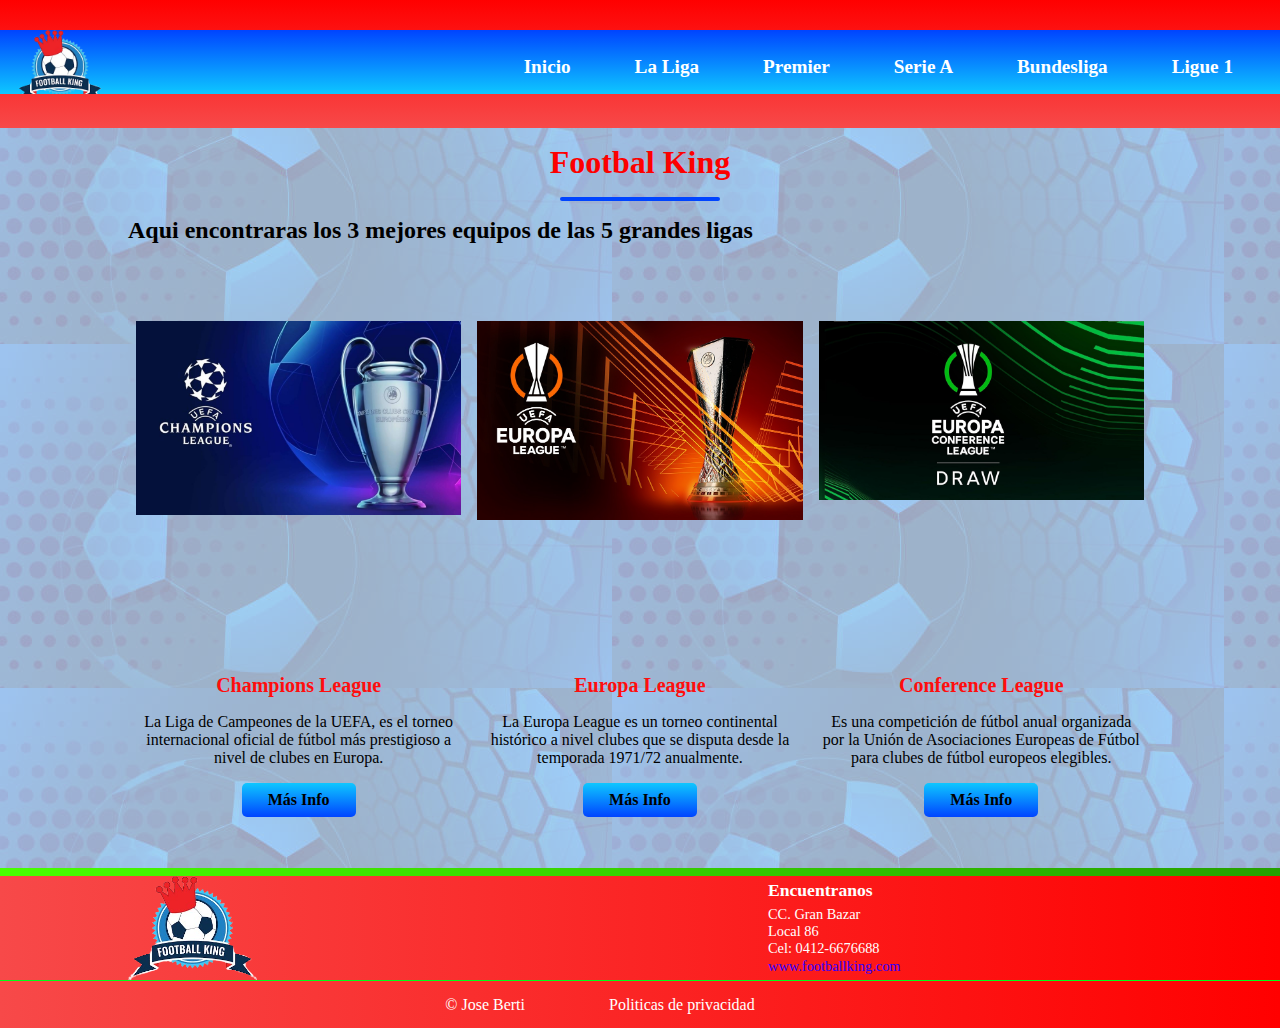
<file: Berti Futbol/index.html>
<!DOCTYPE html>
<html lang="es">

<head>
    <meta charset="UTF-8">
    <meta http-equiv="X-UA-Compatible" content="IE=edge">
    <meta name="viewport" content="width=device-width, initial-scale=1.0">
    <link rel="shortcut icon" href="img/images__1_-removebg-preview.png" type="image/x=icon">
    <link rel="stylesheet" href="estilo.css">
    <title>FOOTBALL KING</title>
</head>

<body>
    <main class="main">
        <section class="contenedor section-1">
            <header class="header">
                <nav class="navbar">
                    <img src="img/images__1_-removebg-preview.png" alt="">
                    <div class="icon__container" id="icon__container">
                        <svg xmlns="http://www.w3.org/2000/svg" fill="currentColor" class="navbar__icon navbar__openIcon" id="navbar__openIcon" viewBox="0 0 16 16">
                            <path fill-rule="evenodd" d="M2.5 12a.5.5 0 0 1 .5-.5h10a.5.5 0 0 1 0 1H3a.5.5 0 0 1-.5-.5zm0-4a.5.5 0 0 1 .5-.5h10a.5.5 0 0 1 0 1H3a.5.5 0 0 1-.5-.5zm0-4a.5.5 0 0 1 .5-.5h10a.5.5 0 0 1 0 1H3a.5.5 0 0 1-.5-.5z"/>
                        </svg>
                        <svg xmlns="http://www.w3.org/2000/svg" fill="currentColor" class="navbar__icon navbar__closeIcon" id="navbar__closeIcon" viewBox="0 0 16 16">
                            <path d="M2.146 2.854a.5.5 0 1 1 .708-.708L8 7.293l5.146-5.147a.5.5 0 0 1 .708.708L8.707 8l5.147 5.146a.5.5 0 0 1-.708.708L8 8.707l-5.146 5.147a.5.5 0 0 1-.708-.708L7.293 8 2.146 2.854Z"/>
                        </svg>
                    </div>
                    <ul class="navbar__ul" id="navbar__ul">
                        <li class="navbar__li">
                            <a href="index.html" class="navbar__link">Inicio</a>
                        </li>
                        <li class="navbar__li">
                            <a href="La Liga.html" class="navbar__link">La Liga</a>
                        </li>
                        <li class="navbar__li">
                            <a href="premier.html" class="navbar__link">Premier</a>
                        </li>
                        <li class="navbar__li">
                            <a href="seriea.html" class="navbar__link">Serie A</a>
                        </li>
                        <li class="navbar__li">
                            <a href="bundes.html" class="navbar__link">Bundesliga</a>
                        </li>
                        <li class="navbar__li">
                            <a href="ligue1.html" class="navbar__link">Ligue 1</a>
                        </li>
                    </ul>
                </nav>
            </header>
        </section>

        <section class="contenedor section-2">
            <article class="s2-textos">
                <h1 class="titulo"> Footbal King</h1>
                <hr>
                <p>Aqui encontraras los 3 mejores equipos de las 5 grandes ligas</p>
            </article>

            <article class="s2-img">

                <aside class="s2-contenido">
                    <div class="contenido-img">
                        <img src="img/UEFA-Champions-League.jpg" alt="">
                    </div>

                    <div class="contenido-texto">
                        <h2>Champions League</h2>
                        <p>La Liga de Campeones de la UEFA, es el torneo
                            internacional oficial de fútbol más prestigioso a nivel de clubes en Europa.​</p>
                        <a href="#">Más Info</a>
                    </div>
                </aside>

                <aside class="s2-contenido">
                    <div class="contenido-img">
                        <img src="img/europa league.jpg" alt="">
                    </div>

                    <div class="contenido-texto">
                        <h2>Europa League</h2>
                        <p>La Europa League es un torneo continental histórico a nivel clubes que se disputa desde la
                            temporada 1971/72 anualmente.</p>
                            <a href="#">Más Info</a>
                    </div>
                </aside>

                <aside class="s2-contenido">
                    <div class="contenido-img">
                        <img src="img/conference.jpg" alt="">
                    </div>

                    <div class="contenido-texto">
                        <h2>Conference League</h2>
                        <p>Es una competición de fútbol anual organizada por la Unión de Asociaciones Europeas de Fútbol
                            para clubes de fútbol europeos elegibles. </p>
                            <a href="#">Más Info</a>
                    </div>
                </aside>

            </article>
        </section>

        <section class="contenedor section-3">
            <hr>
            <div class="s3-contenido">
                <div class="s3-logo">
                    <img src="img/images__1_-removebg-preview.png" alt="">
                </div>

                <div class="s3-texto">
                    <h3>Encuentranos</h3>
                    <p>CC. Gran Bazar</p>
                    <p>Local 86</p>
                    <p>Cel: 0412-6676688</p>
                    <a href="#">www.footballking.com</a>
                </div>
            </div>
            <footer class="footer">
                &copy;<a href="#" class="autor">Jose Berti</a>

                <a href="#" class="politicas">Politicas de privacidad</a>
            </footer>

        </section>
    </main>

    <script>
        function toggleMenu() {
            var menuItems = document.querySelector('.menu-toggle');
            menuItems.classList.toggle('active');
        }
    </script>
    
</body>

<script src="main.js"></script>
</html>
</file>
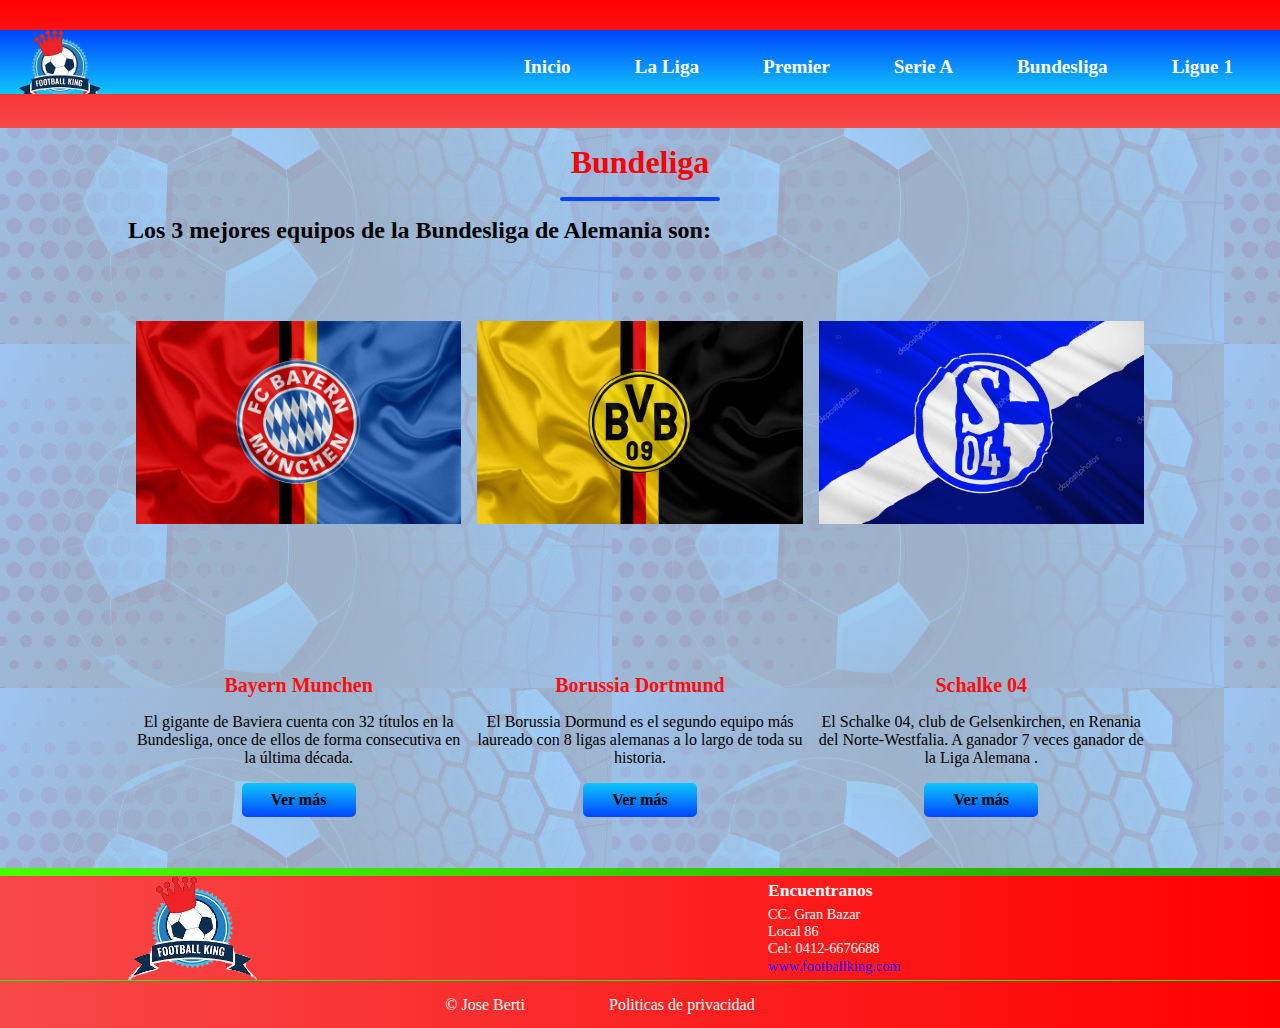
<file: Berti Futbol/bundes.html>
<!DOCTYPE html>
<html lang="es">

<head>
    <meta charset="UTF-8">
    <meta http-equiv="X-UA-Compatible" content="IE=edge">
    <meta name="viewport" content="width=device-width, initial-scale=1.0">
    <link rel="shortcut icon" href="img/alemania.png" type="image/x=icon">
    <link rel="stylesheet" href="estilo.css">
    <title>Bundesliga</title>
</head>

<body>
    <main class="main">
        <section class="contenedor section-1">
            <header class="header">
                <nav class="navbar">
                    <img src="img/images__1_-removebg-preview.png" alt="">
                    <div class="icon__container" id="icon__container">
                        <svg xmlns="http://www.w3.org/2000/svg" fill="currentColor" class="navbar__icon navbar__openIcon" id="navbar__openIcon" viewBox="0 0 16 16">
                            <path fill-rule="evenodd" d="M2.5 12a.5.5 0 0 1 .5-.5h10a.5.5 0 0 1 0 1H3a.5.5 0 0 1-.5-.5zm0-4a.5.5 0 0 1 .5-.5h10a.5.5 0 0 1 0 1H3a.5.5 0 0 1-.5-.5zm0-4a.5.5 0 0 1 .5-.5h10a.5.5 0 0 1 0 1H3a.5.5 0 0 1-.5-.5z"/>
                        </svg>
                        <svg xmlns="http://www.w3.org/2000/svg" fill="currentColor" class="navbar__icon navbar__closeIcon" id="navbar__closeIcon" viewBox="0 0 16 16">
                            <path d="M2.146 2.854a.5.5 0 1 1 .708-.708L8 7.293l5.146-5.147a.5.5 0 0 1 .708.708L8.707 8l5.147 5.146a.5.5 0 0 1-.708.708L8 8.707l-5.146 5.147a.5.5 0 0 1-.708-.708L7.293 8 2.146 2.854Z"/>
                        </svg>
                    </div>
                    <ul class="navbar__ul" id="navbar__ul">
                        <li class="navbar__li">
                            <a href="index.html" class="navbar__link">Inicio</a>
                        </li>
                        <li class="navbar__li">
                            <a href="La Liga.html" class="navbar__link">La Liga</a>
                        </li>
                        <li class="navbar__li">
                            <a href="premier.html" class="navbar__link">Premier</a>
                        </li>
                        <li class="navbar__li">
                            <a href="seriea.html" class="navbar__link">Serie A</a>
                        </li>
                        <li class="navbar__li">
                            <a href="bundes.html" class="navbar__link">Bundesliga</a>
                        </li>
                        <li class="navbar__li">
                            <a href="ligue1.html" class="navbar__link">Ligue 1</a>
                        </li>
                    </ul>
                </nav>
            </header>
        </section>

        <section class="contenedor section-2">
            <article class="s2-textos">
                <h1 class="titulo">Bundeliga</h1>
                <hr>
                <p>Los 3 mejores equipos de la Bundesliga de Alemania son:</p>
            </article>

            <article class="s2-img">

                <aside class="s2-contenido">
                    <div class="contenido-img">
                        <img src="img/bayern.jpg" alt="">
                    </div>

                    <div class="contenido-texto">
                        <h2>Bayern Munchen</h2>
                        <p> El gigante de Baviera cuenta con 32 títulos en la Bundesliga, once de ellos de forma consecutiva en la última década.​</p>
                        <a href="#">Ver más</a>
                    </div>
                </aside>

                <aside class="s2-contenido">
                    <div class="contenido-img">
                        <img src="img/dormund.jpg" alt="">
                    </div>

                    <div class="contenido-texto">
                        <h2>Borussia Dortmund</h2>
                        <p>El Borussia Dormund es el segundo equipo más laureado con 8 ligas alemanas a lo largo de toda su historia.</p>
                        <a href="#">Ver más</a>
                    </div>
                </aside>

                <aside class="s2-contenido">
                    <div class="contenido-img">
                        <img src="img/04.jpg" alt="">
                    </div>

                    <div class="contenido-texto">
                        <h2>Schalke 04</h2>
                        <p>El Schalke 04, club de Gelsenkirchen, en Renania del Norte-Westfalia. A ganador 7 veces ganador de la Liga Alemana .</p>
                        <a href="#">Ver más</a>
                    </div>
                </aside>

            </article>
        </section>

        <section class="contenedor section-3">
            <hr>
            <div class="s3-contenido">
                <div class="s3-logo">
                    <img src="img/images__1_-removebg-preview.png" alt="">
                </div>

                <div class="s3-texto">
                    <h3>Encuentranos</h3>
                    <p>CC. Gran Bazar</p>
                    <p>Local 86</p>
                    <p>Cel: 0412-6676688</p>
                    <a href="#">www.footballking.com</a>
                </div>
            </div>
            <footer class="footer">
                &copy;<a href="#" class="autor">Jose Berti</a>

                <a href="#" class="politicas">Politicas de privacidad</a>
            </footer>

        </section>
    </main>
    <script src="main.js"></script>
</body>

</html>
</file>
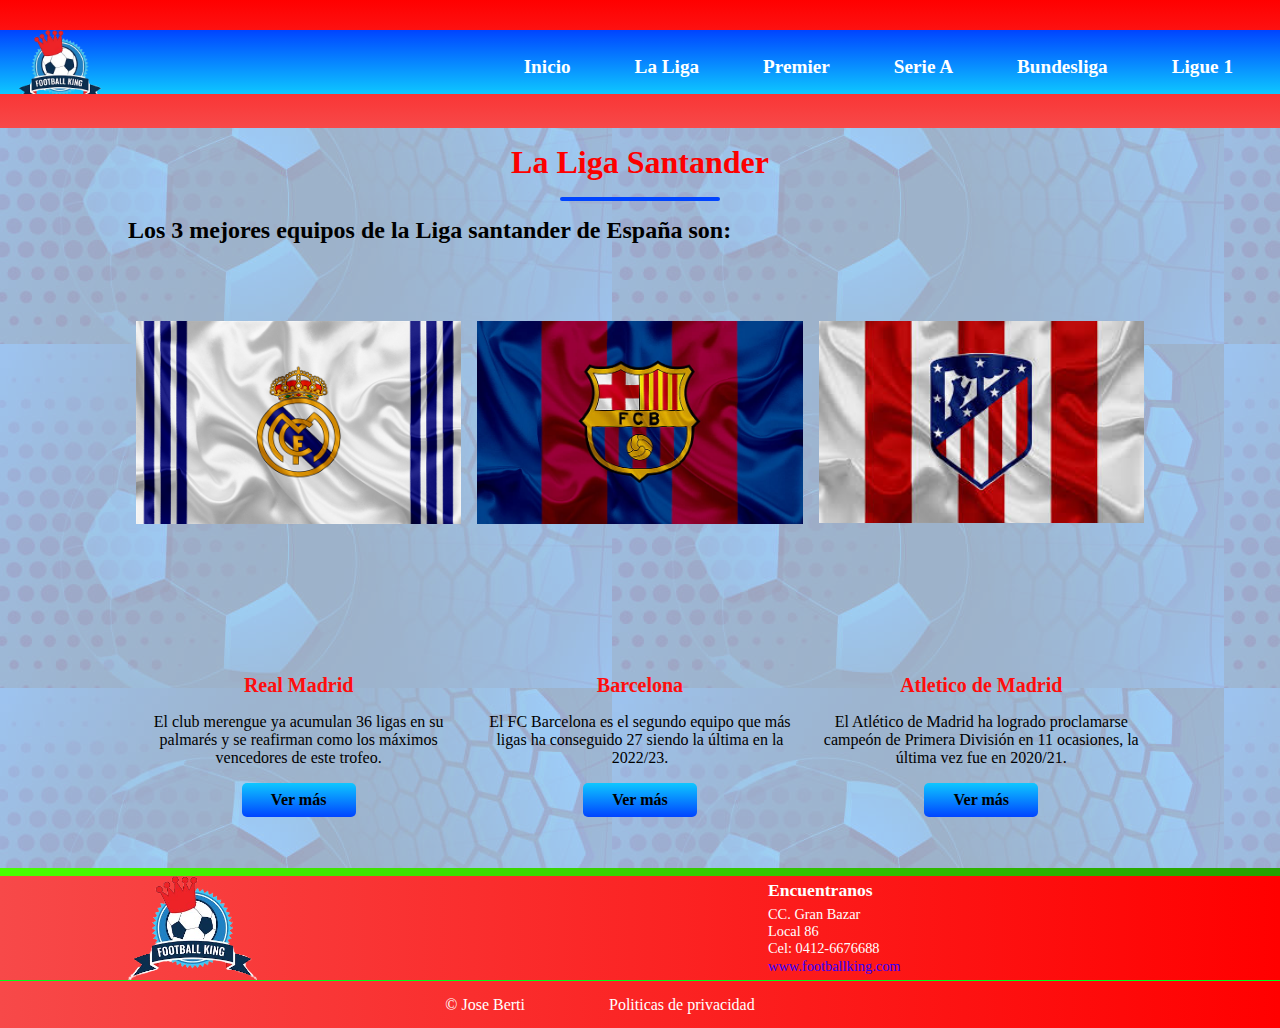
<file: Berti Futbol/La Liga.html>
<!DOCTYPE html>
<html lang="es">

<head>
    <meta charset="UTF-8">
    <meta http-equiv="X-UA-Compatible" content="IE=edge">
    <meta name="viewport" content="width=device-width, initial-scale=1.0">
    <link rel="shortcut icon" href="img/españa.svg" type="image/x=icon">
    <link rel="stylesheet" href="estilo.css">
    <title>La Liga</title>
</head>

<body>
    <main class="main">
        <section class="contenedor section-1">
            <header class="header">
                <nav class="navbar">
                    <img src="img/images__1_-removebg-preview.png" alt="">
                    <div class="icon__container" id="icon__container">
                        <svg xmlns="http://www.w3.org/2000/svg" fill="currentColor" class="navbar__icon navbar__openIcon" id="navbar__openIcon" viewBox="0 0 16 16">
                            <path fill-rule="evenodd" d="M2.5 12a.5.5 0 0 1 .5-.5h10a.5.5 0 0 1 0 1H3a.5.5 0 0 1-.5-.5zm0-4a.5.5 0 0 1 .5-.5h10a.5.5 0 0 1 0 1H3a.5.5 0 0 1-.5-.5zm0-4a.5.5 0 0 1 .5-.5h10a.5.5 0 0 1 0 1H3a.5.5 0 0 1-.5-.5z"/>
                        </svg>
                        <svg xmlns="http://www.w3.org/2000/svg" fill="currentColor" class="navbar__icon navbar__closeIcon" id="navbar__closeIcon" viewBox="0 0 16 16">
                            <path d="M2.146 2.854a.5.5 0 1 1 .708-.708L8 7.293l5.146-5.147a.5.5 0 0 1 .708.708L8.707 8l5.147 5.146a.5.5 0 0 1-.708.708L8 8.707l-5.146 5.147a.5.5 0 0 1-.708-.708L7.293 8 2.146 2.854Z"/>
                        </svg>
                    </div>
                    <ul class="navbar__ul" id="navbar__ul">
                        <li class="navbar__li">
                            <a href="index.html" class="navbar__link">Inicio</a>
                        </li>
                        <li class="navbar__li">
                            <a href="La Liga.html" class="navbar__link">La Liga</a>
                        </li>
                        <li class="navbar__li">
                            <a href="premier.html" class="navbar__link">Premier</a>
                        </li>
                        <li class="navbar__li">
                            <a href="seriea.html" class="navbar__link">Serie A</a>
                        </li>
                        <li class="navbar__li">
                            <a href="bundes.html" class="navbar__link">Bundesliga</a>
                        </li>
                        <li class="navbar__li">
                            <a href="ligue1.html" class="navbar__link">Ligue 1</a>
                        </li>
                    </ul>
                </nav>
            </header>
        </section>

        <section class="contenedor section-2">
            <article class="s2-textos">
                <h1 class="titulo"> La Liga Santander</h1>
                <hr>
                <p>Los 3 mejores equipos de la Liga santander de España son:</p>
            </article>

            <article class="s2-img">

                <aside class="s2-contenido">
                    <div class="contenido-img">
                        <img src="img/madrid.png" alt="">
                    </div>

                    <div class="contenido-texto">
                        <h2>Real Madrid</h2>
                        <p>El club merengue ya acumulan 36 ligas en su palmarés y se reafirman como los máximos vencedores de este trofeo.​</p>
                        <a href="#">Ver más</a>
                    </div>
                </aside>

                <aside class="s2-contenido">
                    <div class="contenido-img">
                        <img src="img/barcelona.jpg" alt="">
                    </div>

                    <div class="contenido-texto">
                        <h2>Barcelona</h2>
                        <p>El FC Barcelona es el segundo equipo que más ligas ha conseguido 27 siendo la última en la 2022/23.</p>
                        <a href="#">Ver más</a>
                    </div>
                </aside>

                <aside class="s2-contenido">
                    <div class="contenido-img">
                        <img src="img/atletico.jpg" alt="">
                    </div>

                    <div class="contenido-texto">
                        <h2>Atletico de Madrid</h2>
                        <p>El Atlético de Madrid ha logrado proclamarse campeón de Primera División en 11 ocasiones, la última vez fue en 2020/21.</p>
                        <a href="#">Ver más</a>
                    </div>
                </aside>

            </article>
        </section>

        <section class="contenedor section-3">
            <hr>
            <div class="s3-contenido">
                <div class="s3-logo">
                    <img src="img/images__1_-removebg-preview.png" alt="">
                </div>

                <div class="s3-texto">
                    <h3>Encuentranos</h3>
                    <p>CC. Gran Bazar</p>
                    <p>Local 86</p>
                    <p>Cel: 0412-6676688</p>
                    <a href="#">www.footballking.com</a>
                </div>
            </div>
            <footer class="footer">
                &copy;<a href="#" class="autor">Jose Berti</a>

                <a href="#" class="politicas">Politicas de privacidad</a>
            </footer>

        </section>
    </main>
    <script src="main.js"></script>
</body>

</html>
</file>
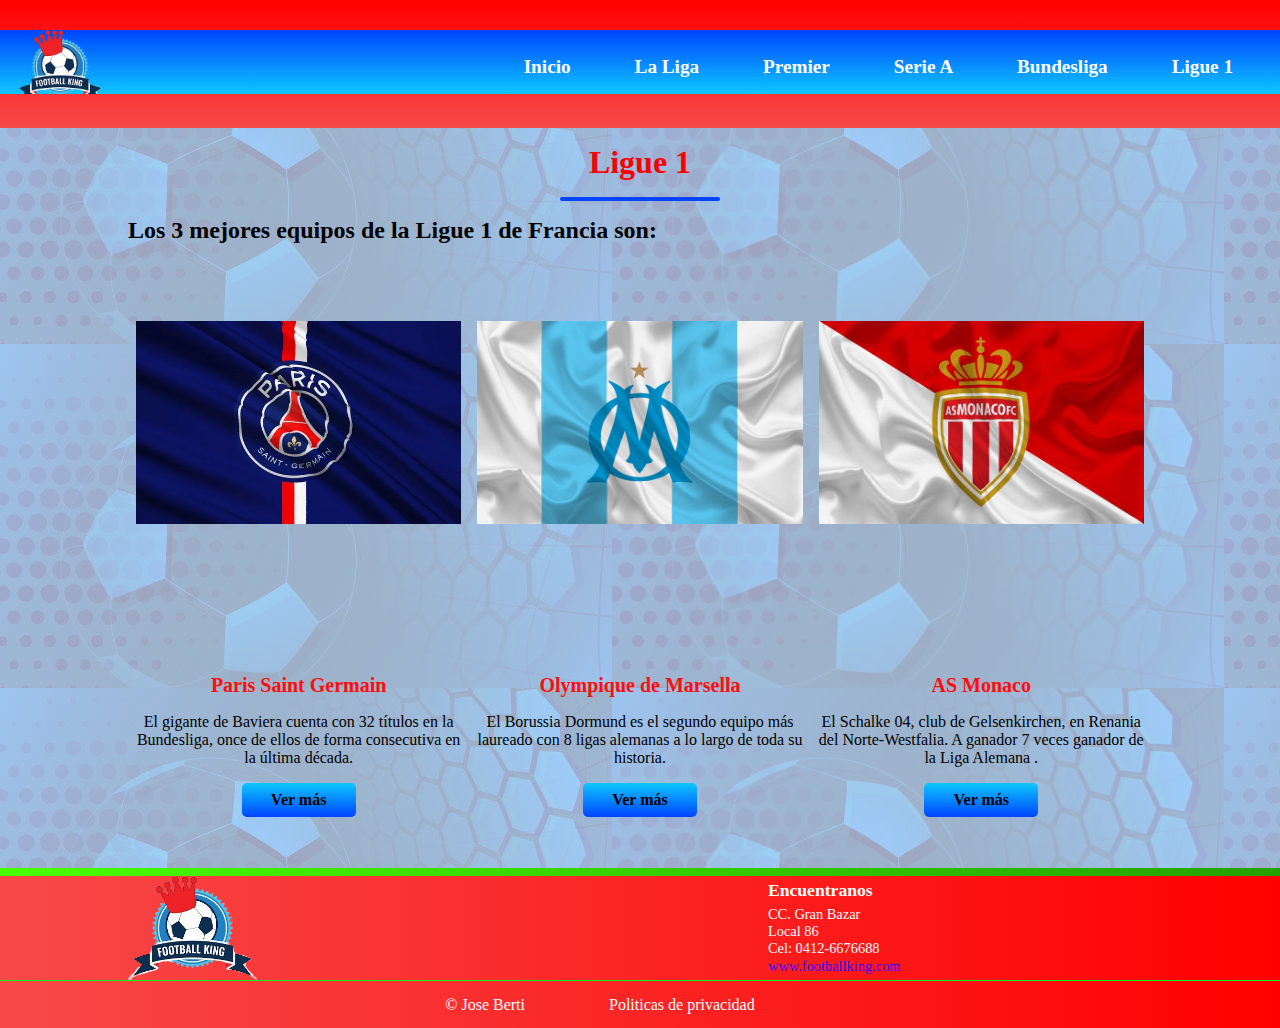
<file: Berti Futbol/ligue1.html>
<!DOCTYPE html>
<html lang="es">

<head>
    <meta charset="UTF-8">
    <meta http-equiv="X-UA-Compatible" content="IE=edge">
    <meta name="viewport" content="width=device-width, initial-scale=1.0">
    <link rel="shortcut icon" href="img/francia.png" type="image/x=icon">
    <link rel="stylesheet" href="estilo.css">
    <title>Ligue 1</title>
</head>

<body>
    <main class="main">
        <section class="contenedor section-1">
            <header class="header">
                <nav class="navbar">
                    <img src="img/images__1_-removebg-preview.png" alt="">
                    <div class="icon__container" id="icon__container">
                        <svg xmlns="http://www.w3.org/2000/svg" fill="currentColor" class="navbar__icon navbar__openIcon" id="navbar__openIcon" viewBox="0 0 16 16">
                            <path fill-rule="evenodd" d="M2.5 12a.5.5 0 0 1 .5-.5h10a.5.5 0 0 1 0 1H3a.5.5 0 0 1-.5-.5zm0-4a.5.5 0 0 1 .5-.5h10a.5.5 0 0 1 0 1H3a.5.5 0 0 1-.5-.5zm0-4a.5.5 0 0 1 .5-.5h10a.5.5 0 0 1 0 1H3a.5.5 0 0 1-.5-.5z"/>
                        </svg>
                        <svg xmlns="http://www.w3.org/2000/svg" fill="currentColor" class="navbar__icon navbar__closeIcon" id="navbar__closeIcon" viewBox="0 0 16 16">
                            <path d="M2.146 2.854a.5.5 0 1 1 .708-.708L8 7.293l5.146-5.147a.5.5 0 0 1 .708.708L8.707 8l5.147 5.146a.5.5 0 0 1-.708.708L8 8.707l-5.146 5.147a.5.5 0 0 1-.708-.708L7.293 8 2.146 2.854Z"/>
                        </svg>
                    </div>
                    <ul class="navbar__ul" id="navbar__ul">
                        <li class="navbar__li">
                            <a href="index.html" class="navbar__link">Inicio</a>
                        </li>
                        <li class="navbar__li">
                            <a href="La Liga.html" class="navbar__link">La Liga</a>
                        </li>
                        <li class="navbar__li">
                            <a href="premier.html" class="navbar__link">Premier</a>
                        </li>
                        <li class="navbar__li">
                            <a href="seriea.html" class="navbar__link">Serie A</a>
                        </li>
                        <li class="navbar__li">
                            <a href="bundes.html" class="navbar__link">Bundesliga</a>
                        </li>
                        <li class="navbar__li">
                            <a href="ligue1.html" class="navbar__link">Ligue 1</a>
                        </li>
                    </ul>
                </nav>
            </header>
        </section>
        <section class="contenedor section-2">
            <article class="s2-textos">
                <h1 class="titulo">Ligue 1</h1>
                <hr>
                <p>Los 3 mejores equipos de la Ligue 1 de Francia son:</p>
            </article>

            <article class="s2-img">

                <aside class="s2-contenido">
                    <div class="contenido-img">
                        <img src="img/psg.jpg" alt="">
                    </div>

                    <div class="contenido-texto">
                        <h2>Paris Saint Germain</h2>
                        <p> El gigante de Baviera cuenta con 32 títulos en la Bundesliga, once de ellos de forma consecutiva en la última década.​</p>
                        <a href="#">Ver más</a>
                    </div>
                </aside>

                <aside class="s2-contenido">
                    <div class="contenido-img">
                        <img src="img/marsella.png" alt="">
                    </div>

                    <div class="contenido-texto">
                        <h2>Olympique de Marsella</h2>
                        <p>El Borussia Dormund es el segundo equipo más laureado con 8 ligas alemanas a lo largo de toda su historia.</p>
                        <a href="#">Ver más</a>
                    </div>
                </aside>

                <aside class="s2-contenido">
                    <div class="contenido-img">
                        <img src="img/monaco.jpg" alt="">
                    </div>

                    <div class="contenido-texto">
                        <h2>AS Monaco</h2>
                        <p>El Schalke 04, club de Gelsenkirchen, en Renania del Norte-Westfalia. A ganador 7 veces ganador de la Liga Alemana .</p>
                        <a href="#">Ver más</a>
                    </div>
                </aside>

            </article>
        </section>

        <section class="contenedor section-3">
            <hr>
            <div class="s3-contenido">
                <div class="s3-logo">
                    <img src="img/images__1_-removebg-preview.png" alt="">
                </div>

                <div class="s3-texto">
                    <h3>Encuentranos</h3>
                    <p>CC. Gran Bazar</p>
                    <p>Local 86</p>
                    <p>Cel: 0412-6676688</p>
                    <a href="#">www.footballking.com</a>
                </div>
            </div>
            <footer class="footer">
                &copy;<a href="#" class="autor">Jose Berti</a>

                <a href="#" class="politicas">Politicas de privacidad</a>
            </footer>

        </section>
    </main>
    <script src="main.js"></script>
</body>

</html>
</file>
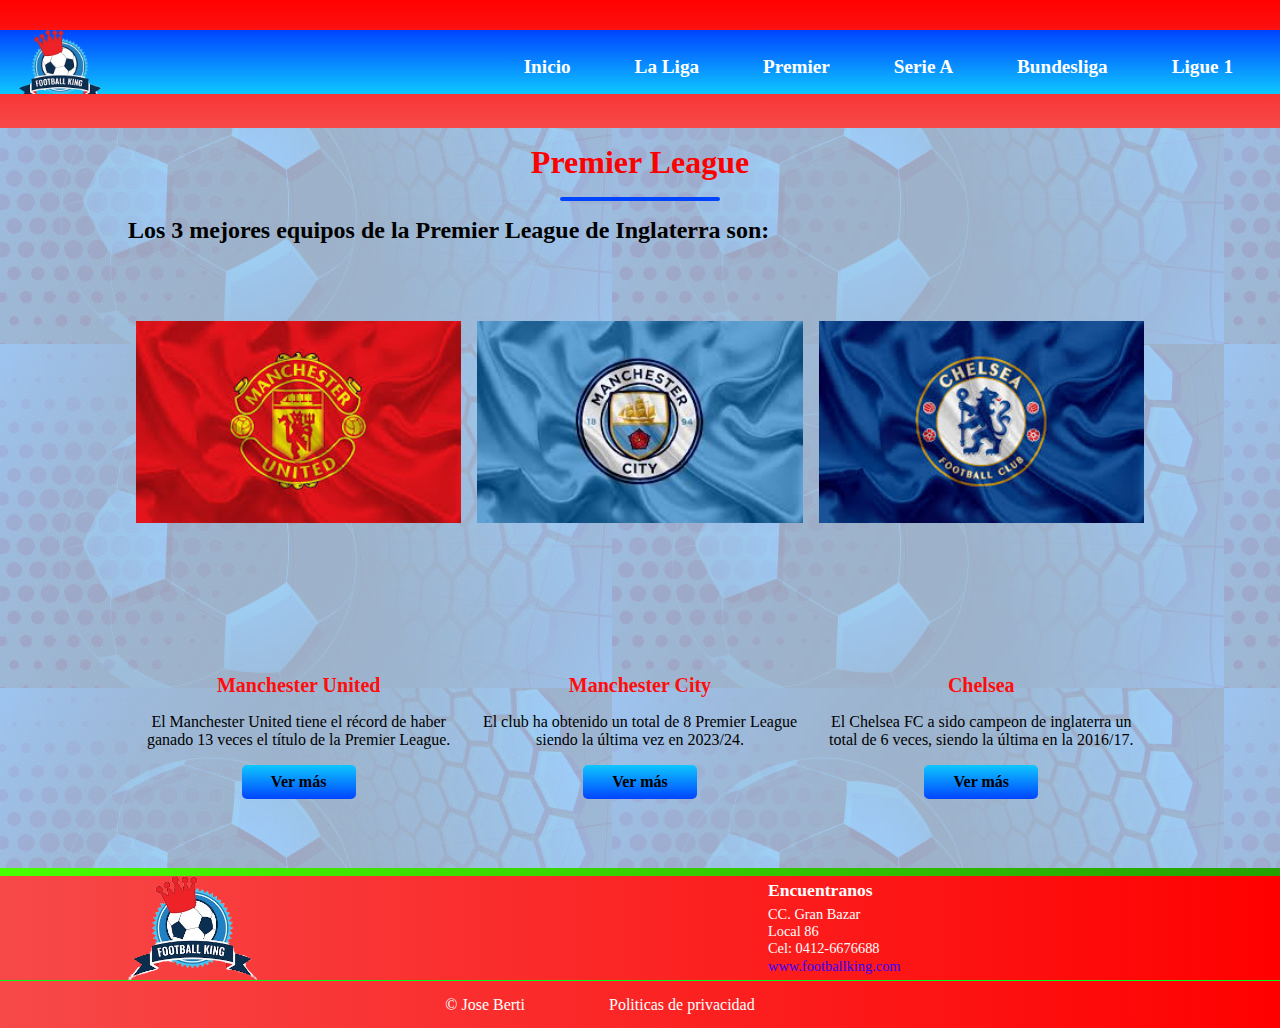
<file: Berti Futbol/premier.html>
<!DOCTYPE html>
<html lang="es">

<head>
    <meta charset="UTF-8">
    <meta http-equiv="X-UA-Compatible" content="IE=edge">
    <meta name="viewport" content="width=device-width, initial-scale=1.0">
    <link rel="shortcut icon" href="img/inglaterra.png" type="image/x=icon">
    <link rel="stylesheet" href="estilo.css">
    <title>Premier League</title>
</head>

<body>
    <main class="main">
        <section class="contenedor section-1">
            <header class="header">
                <nav class="navbar">
                    <img src="img/images__1_-removebg-preview.png" alt="">
                    <div class="icon__container" id="icon__container">
                        <svg xmlns="http://www.w3.org/2000/svg" fill="currentColor" class="navbar__icon navbar__openIcon" id="navbar__openIcon" viewBox="0 0 16 16">
                            <path fill-rule="evenodd" d="M2.5 12a.5.5 0 0 1 .5-.5h10a.5.5 0 0 1 0 1H3a.5.5 0 0 1-.5-.5zm0-4a.5.5 0 0 1 .5-.5h10a.5.5 0 0 1 0 1H3a.5.5 0 0 1-.5-.5zm0-4a.5.5 0 0 1 .5-.5h10a.5.5 0 0 1 0 1H3a.5.5 0 0 1-.5-.5z"/>
                        </svg>
                        <svg xmlns="http://www.w3.org/2000/svg" fill="currentColor" class="navbar__icon navbar__closeIcon" id="navbar__closeIcon" viewBox="0 0 16 16">
                            <path d="M2.146 2.854a.5.5 0 1 1 .708-.708L8 7.293l5.146-5.147a.5.5 0 0 1 .708.708L8.707 8l5.147 5.146a.5.5 0 0 1-.708.708L8 8.707l-5.146 5.147a.5.5 0 0 1-.708-.708L7.293 8 2.146 2.854Z"/>
                        </svg>
                    </div>
                    <ul class="navbar__ul" id="navbar__ul">
                        <li class="navbar__li">
                            <a href="index.html" class="navbar__link">Inicio</a>
                        </li>
                        <li class="navbar__li">
                            <a href="La Liga.html" class="navbar__link">La Liga</a>
                        </li>
                        <li class="navbar__li">
                            <a href="premier.html" class="navbar__link">Premier</a>
                        </li>
                        <li class="navbar__li">
                            <a href="seriea.html" class="navbar__link">Serie A</a>
                        </li>
                        <li class="navbar__li">
                            <a href="bundes.html" class="navbar__link">Bundesliga</a>
                        </li>
                        <li class="navbar__li">
                            <a href="ligue1.html" class="navbar__link">Ligue 1</a>
                        </li>
                    </ul>
                </nav>
            </header>
        </section>

        <section class="contenedor section-2">
            <article class="s2-textos">
                <h1 class="titulo">Premier League</h1>
                <hr>
                <p>Los 3 mejores equipos de la Premier League de Inglaterra son:</p>
            </article>

            <article class="s2-img">

                <aside class="s2-contenido">
                    <div class="contenido-img">
                        <img src="img/man united.jpg" alt="">
                    </div>

                    <div class="contenido-texto">
                        <h2>Manchester United</h2>
                        <p>El Manchester United tiene el récord de haber ganado 13 veces el título de la Premier League.​</p>
                        <a href="#">Ver más</a>
                    </div>
                </aside>


                <aside class="s2-contenido">
                                    <div class="contenido-img">
                                        <img src="img/city.jpg" alt="">
                                    </div>

                                    <div class="contenido-texto">
                                        <h2>Manchester City</h2>
                                        <p>El club ha obtenido un total de 8 Premier League siendo la última vez en 2023/24.</p>
                                        <a href="#">Ver más</a>
                                    </div>
                                </aside>

                <aside class="s2-contenido">
                    <div class="contenido-img">
                        <img src="img/chelsea.jpg" alt="">
                    </div>

                    <div class="contenido-texto">
                        <h2>Chelsea</h2>
                        <p>El Chelsea FC a sido campeon de inglaterra un total de 6 veces, siendo la última en la 2016/17.</p>
                        <a href="#">Ver más</a>
                    </div>
                </aside>

                
            </article>
        </section>

        <section class="contenedor section-3">
            <hr>
            <div class="s3-contenido">
                <div class="s3-logo">
                    <img src="img/images__1_-removebg-preview.png" alt="">
                </div>

                <div class="s3-texto">
                    <h3>Encuentranos</h3>
                    <p>CC. Gran Bazar</p>
                    <p>Local 86</p>
                    <p>Cel: 0412-6676688</p>
                    <a href="#">www.footballking.com</a>
                </div>
            </div>
            <footer class="footer">
                &copy;<a href="#" class="autor">Jose Berti</a>

                <a href="#" class="politicas">Politicas de privacidad</a>
            </footer>

        </section>
    </main>
    <script src="main.js"></script>
</body>

</html>
</file>
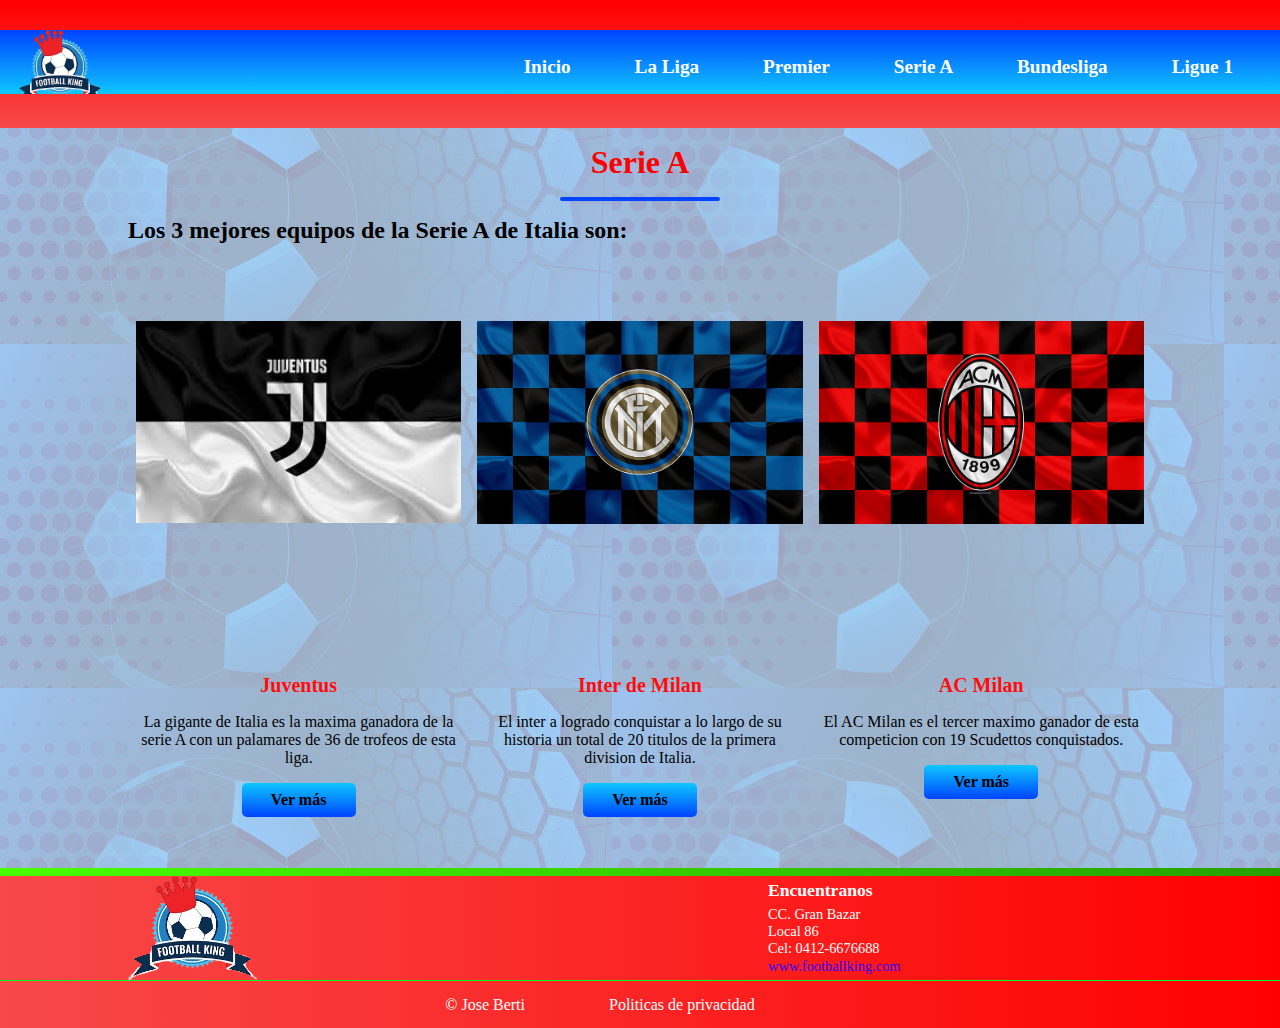
<file: Berti Futbol/seriea.html>
<!DOCTYPE html>
<html lang="es">

<head>
    <meta charset="UTF-8">
    <meta http-equiv="X-UA-Compatible" content="IE=edge">
    <meta name="viewport" content="width=device-width, initial-scale=1.0">
    <link rel="shortcut icon" href="img/italia.png" type="image/x=icon">
    <link rel="stylesheet" href="estilo.css">
    <title>Serie A</title>
</head>

<body>
    <main class="main">
        <section class="contenedor section-1">
            <header class="header">
                <nav class="navbar">
                    <img src="img/images__1_-removebg-preview.png" alt="">
                    <div class="icon__container" id="icon__container">
                        <svg xmlns="http://www.w3.org/2000/svg" fill="currentColor" class="navbar__icon navbar__openIcon" id="navbar__openIcon" viewBox="0 0 16 16">
                            <path fill-rule="evenodd" d="M2.5 12a.5.5 0 0 1 .5-.5h10a.5.5 0 0 1 0 1H3a.5.5 0 0 1-.5-.5zm0-4a.5.5 0 0 1 .5-.5h10a.5.5 0 0 1 0 1H3a.5.5 0 0 1-.5-.5zm0-4a.5.5 0 0 1 .5-.5h10a.5.5 0 0 1 0 1H3a.5.5 0 0 1-.5-.5z"/>
                        </svg>
                        <svg xmlns="http://www.w3.org/2000/svg" fill="currentColor" class="navbar__icon navbar__closeIcon" id="navbar__closeIcon" viewBox="0 0 16 16">
                            <path d="M2.146 2.854a.5.5 0 1 1 .708-.708L8 7.293l5.146-5.147a.5.5 0 0 1 .708.708L8.707 8l5.147 5.146a.5.5 0 0 1-.708.708L8 8.707l-5.146 5.147a.5.5 0 0 1-.708-.708L7.293 8 2.146 2.854Z"/>
                        </svg>
                    </div>
                    <ul class="navbar__ul" id="navbar__ul">
                        <li class="navbar__li">
                            <a href="index.html" class="navbar__link">Inicio</a>
                        </li>
                        <li class="navbar__li">
                            <a href="La Liga.html" class="navbar__link">La Liga</a>
                        </li>
                        <li class="navbar__li">
                            <a href="premier.html" class="navbar__link">Premier</a>
                        </li>
                        <li class="navbar__li">
                            <a href="seriea.html" class="navbar__link">Serie A</a>
                        </li>
                        <li class="navbar__li">
                            <a href="bundes.html" class="navbar__link">Bundesliga</a>
                        </li>
                        <li class="navbar__li">
                            <a href="ligue1.html" class="navbar__link">Ligue 1</a>
                        </li>
                    </ul>
                </nav>
            </header>
        </section>
        <section class="contenedor section-2">
            <article class="s2-textos">
                <h1 class="titulo">Serie A</h1>
                <hr>
                <p>Los 3 mejores equipos de la Serie A de Italia son:</p>
            </article>

            <article class="s2-img">

                <aside class="s2-contenido">
                    <div class="contenido-img">
                        <img src="img/juve.jpg" alt="">
                    </div>

                    <div class="contenido-texto">
                        <h2>Juventus</h2>
                        <p> La gigante de Italia es la maxima ganadora de la serie A con un palamares de 36 de trofeos de esta liga.​</p>
                        <a href="#">Ver más</a>
                    </div>
                </aside>

                
                <aside class="s2-contenido">
                    <div class="contenido-img">
                        <img src="img/inter.jpg" alt="">
                    </div>

                    <div class="contenido-texto">
                        <h2>Inter de Milan</h2>
                        <p>El inter a logrado conquistar a lo largo de su historia un total de 20 titulos de la primera division de Italia.</p>
                        <a href="#">Ver más</a>
                    </div>
                </aside>

                <aside class="s2-contenido">
                                    <div class="contenido-img">
                                        <img src="img/milan.jpg" alt="">
                                    </div>

                                    <div class="contenido-texto">
                                        <h2>AC Milan</h2>
                                        <p>El AC Milan es el tercer maximo ganador de esta competicion con 19 Scudettos conquistados.</p>
                                        <a href="#">Ver más</a>
                                    </div>
                                </aside>

            </article>
        </section>

        <section class="contenedor section-3">
            <hr>
            <div class="s3-contenido">
                <div class="s3-logo">
                    <img src="img/images__1_-removebg-preview.png" alt="">
                </div>

                <div class="s3-texto">
                    <h3>Encuentranos</h3>
                    <p>CC. Gran Bazar</p>
                    <p>Local 86</p>
                    <p>Cel: 0412-6676688</p>
                    <a href="#">www.footballking.com</a>
                </div>
            </div>
            <footer class="footer">
                &copy;<a href="#" class="autor">Jose Berti</a>

                <a href="#" class="politicas">Politicas de privacidad</a>
            </footer>

        </section>
    </main>
    <script src="main.js"></script>
</body>

</html>
</file>
<file: Berti Futbol/estilo.css>
*{
    margin: 0;
    padding: 0;
    box-sizing: border-box;
    text-decoration: none;
    list-style: none;
}

body{
    font-family: 'Times New Roman', Times, serif;
    background-image: linear-gradient(90deg,  #ffffff9d,#ffffff9d), url(img/fondo.jpg);
}


.main{
    width: 100%;
    height: 100vh;
}

/*seccion 1*/
.section-1{
    width: 100%;
    height: 8em;
    background: linear-gradient(180deg, #ff0000, #f74949 );
    padding-top: 1.9em;
}

.imge{
    width: 25%;
    height: 10%;
}


.img img{
    object-fit: cover;
    height: 10%;
}

.header{
    background: linear-gradient(180deg, #0044ff, #0ec7ff  );
    width: 100%;
    height: 4em;
    display: block;
    flex-direction: column ;
    overflow: hidden;
}
.navbar {
    display: flex;
    justify-content: space-between;
    align-items: center;
    height: 100%;
    flex-wrap: wrap;
}

.navbar img {
    width: 90px;
    justify-content: flex-start;
}

.navbar__logo {
    margin-left: var(--margin-mobile);
    color: var(--white);
    font-size: 5;
}

.navbar__icon {
    margin-right: var(--margin-mobile);
    width: 2rem;
    color: var(--white);
    cursor: pointer;
}

.navbar__icon--close {
    display: none;
}

.navbar__icon--open {
    display: block;

}

.navbar__closeIcon {
    display: none;
}

.navbar__ul {
    width: 100%;
    height: 0;
    background: initial;
    display: grid;
    place-content: center;
    gap: 2rem;
    position: absolute;
    top: 5.9rem;
    font-size: 1rem;
    font-weight: bold;
    text-align: center;
    overflow: hidden;
    } 

.navbar__ul--show {
    height: calc(100vh - var(--height-header));
    background: linear-gradient(180deg,  #0ec7ff , #0044ff);
}

.navbar__link{
    color: rgb(255, 255, 255);
    background-color: initial;
    padding: 0.5rem 1rem;
}

.navbar__li a:hover{
color: #00ff37;
background-color: #000000;
width: 80%;
}

/*seccion 2*/
.section-2{
    width: 100%;
    height: calc(100vh - 10em);
    display: flex;
    flex-direction: column;
    justify-content: center;
    align-items: center;
    padding: 1em 0;
}

.s2-textos{
    width: 80%;
    height: 25%;
}

.s2-img{
    width: 80%;
    height: 80%;
    display: flex;
    flex-direction: row;
}

.titulo{
    font-size: 2em;
    text-align: center;
    color: #fd0000;
}

.s2-textos hr{
    width: 10em;
    height: 0.25em;
    background: rgb(0, 68, 255);
    border: none;
    border-radius: 1em;
    margin: 1em auto; 
}

.s2-textos p{
    font-size: 1.5em;
    font-weight: 600;
}

.s2-contenido{
    width: 33.33%;
    height: 100%;
    display: flex;
    flex-direction: column;
    justify-content: flex-start;
    align-items: center;
    padding: 0.5em;
}

.contenido-img{
    width: 100%;
    height: 100%;
    overflow: hidden;
}


.contenido-img img{
    object-fit: cover;
    width: 100%;
}

.contenido-texto{
    width: 100%;
    height: 50%;
    display: flex;
    flex-direction: column;
    justify-content: flex-start;
    align-items: center;
    padding: 0.5em 0;
}

.contenido-texto h2{
    font-size: 1.25em;
    color: #ff0d0d;
}

.contenido-texto p{
    font-size: 1em;
    color: #000000;
    margin: 1em 0;
    text-align: center;
}

.contenido-texto a{
    text-decoration: none;
    color: rgb(0, 0, 0);
    background: linear-gradient(0deg, #0044ff, #0ec7ff  );
    font-weight: 800;
    width: 35%;
    padding: 0.5em 0;
    border: none;
    border-radius: 5px;
    text-align: center;

}


/*seccion 3*/
.section-3{
    width: 100%;
    height: 10em;
    background: linear-gradient(90deg, #f74949, #ff0000 );
    display: flex;
    flex-direction: column;
    justify-content: center;
    align-items: center;
}

.section-3 hr{
    background: linear-gradient(90deg, #48ff00 , #25a000 );
    width: 100%;
    height: 5%;
    border: none;
}

.s3-contenido{
    width: 100%;
    height: 65%;
    display: flex;
    flex-direction: row;
    justify-content: center;
}

.s3-logo{
    width: 50%;
}

.s3-logo img{
    object-fit: cover;
    height: 100%; 
}

.s3-texto{
    width: 30%;
}

.s3-texto h3{
    font-size: 1.1em;
    color: #fff;
    margin: 0.25em 0;
}

.s3-texto p{
    font-size: 0.9em;
    color: #fff;
    font-weight: 500;
}

.s3-texto a{
    font-size: 0.9em;
    color: rgb(47, 0, 255);
    text-decoration: none;
}

.s3-texto a:hover{
    font-size: 1em;
    color: rgb(47, 0, 255);
    text-decoration: none;
}



.footer{
    width: 100%;
    height: 30%;
    border-top: #00ff15 solid 1px;
    display: flex;
    flex-direction: row;
    justify-content: center;
    align-items: center;
    color: #fff;
    padding: 0 10%;
}

.autor{
    color: #fff;
    text-decoration: none;
    margin: 0.25em;
}

.politicas{
    color: #fff;
    text-decoration: none;
    margin: 5em;
}

@media screen and (min-width: 1024px){
    
    .navbar{
        max-width: 78.125rem;
        margin: 0 auto;
    }
    .navbar__logo{
        font-size: 2.5rem;
    }
    .navbar__ul{
        position: static;
        display: flex;
        gap: 2rem;
        overflow: visible;
        width: auto;
        height: auto;
        padding: 1rem;
        background-color: initial;
        font-size: 1.2rem;
    }
    .navbar__link{
        background-color: initial;
        padding: 0.2rem 1rem;
    }
    .navbar__icon{
        display: none;
    }
}

@media (max-width: 401px) {
    
    body{
        font-family: Arial, Helvetica, sans-serif;
        background-image: linear-gradient(90deg,  #ffffff9d,#ffffff9d), url(img/fondo.jpg);
        background-size: cover;
        width: 100%;
        height: 280vh;
        position: relative;
    }

    .main{
        width: 100%;
        height: 100%
    }
    .section-1{
        width: 100%;
        height: 8em;
        background: linear-gradient(180deg, #ff0000, #f74949 );
        padding-top: 1.9em;
    }

    
    .img{
        width: 90%;
        height: 80%;
        float: left;
        justify-content: right;
    }
    
    .img img{
        
        height: 100%;
    }
    
    .menu a{
        display: flex;
        text-decoration: none;
        color: blanchedalmond;
        padding: 2em 1em;
        font-weight: 600;
        font-size: 10px;
        display: none;
    }
    
    .menu a:hover{
        background-color: #000000;
        color: #ffffff;
        font-weight: 600;
    }



    .section-2{
        width: 100%;
        height: calc(180vh - 1em);
        display: flex;
        flex-direction: column;
        justify-content: center;
        align-items: center;
    }
    
    .s2-textos{
        width: 80%;
        height: 20%;
    }
    
    .s2-img{
        width: 80%;
        height: 90%;
        display: block;
        align-items: center;
        text-align: center;
    }
    
    .titulo{
        font-size: 1.4em;
        text-align: center;
        color: #fd0000;
    }
    
    .s2-textos hr{
        width: 3em;
        height: 0.2em;
        border: none;
        border-radius: 1em;
        margin: 1em auto;
    
    }
    
    .s2-textos p{
        font-size: 1em;
        font-weight: 600;
        text-align: center;
    }
    
    .s2-contenido{
        width: 100%;
        height: 45%;
        display: block;
        justify-content: center;
        align-items: center;
        padding: 1em;
    }
    
    .contenido-img{
        width: 100%;
        height: 40%;
        display: block;
        align-items: center;

    }
    
    
    .contenido-img img{
        object-fit: cover;
        width: 90%;
    }
    
    .contenido-texto{
        width: 100%;
        height: 10em;
        display: block;
        justify-content: center;
        align-items: center;
        padding: 0.5em 0;
    }
    
    .contenido-texto h2{
        font-size: 1.25em;
        color: #ff0d0d;
        display: block;
    }
    
    .contenido-texto p{
        font-size: 1em;
        color: #000000;
        margin: 1em 0;
        text-align: center;
    }
    
    .contenido-texto a{
        text-decoration: none;
        font-size: 14px;
        color: rgb(0, 0, 0);
        background: linear-gradient(0deg, #0044ff, #0ec7ff  );
        font-weight: 500;
        width: 10%;
        padding: 0.5em 0;
        border: none;
        border-radius: 5px;
        text-align: center;
    
    }


    .section-3{
        width: 100%;
        height: 10em;
        background: linear-gradient(90deg, #f74949, #ff0000 );
        position: absolute;
        bottom: 0;
    }
    
    .section-3 hr{
        background: linear-gradient(90deg, #48ff00 , #25a000 );
        width: 100%;
        height: 5%;
        border: none;
    }
    
    .s3-contenido{
        width: 100%;
        height: 65%;
        display: flex;
        flex-direction: row;
        justify-content: center;
    }
    
    .s3-logo{
        width: 55%;
    }
    
    .s3-logo img{
        object-fit: cover;
        height: 100%; 
    }
    
    .s3-texto{
        width: 30%;
    }
    
    .s3-texto h3{
        font-size: 0.8em;
        color: #fff;
        margin: 0.25em 0;
    }
    
    .s3-texto p{
        font-size: 0.8em;
        color: #fff;
        font-weight: 500;
    }
    
    .s3-texto a{
        font-size: 0.8em;
        color: rgb(47, 0, 255);
        text-decoration: none;
    }
    
    .s3-texto a:hover{
        font-size: 0.8em;
        color: rgb(47, 0, 255);
        text-decoration: none;
    }
    
    .footer{
        width: 100%;
        height: 30%;
        border-top: #fbff00 solid 1px;
        display: block;
        flex-direction: column;
        justify-content: center;
        align-items: center;
        color: #fff;
        padding: 0 10%;
        margin-top: auto;
    }
    
    .autor{
        color: #fff;
        text-decoration: none;
        margin: 0.5em;
        font-size: 0.7em;

    }
    
    .politicas{
        color: #fff;
        text-decoration: none;
        margin: 0.1em;
        font-size: 0.7em;
    }
}
</file>
